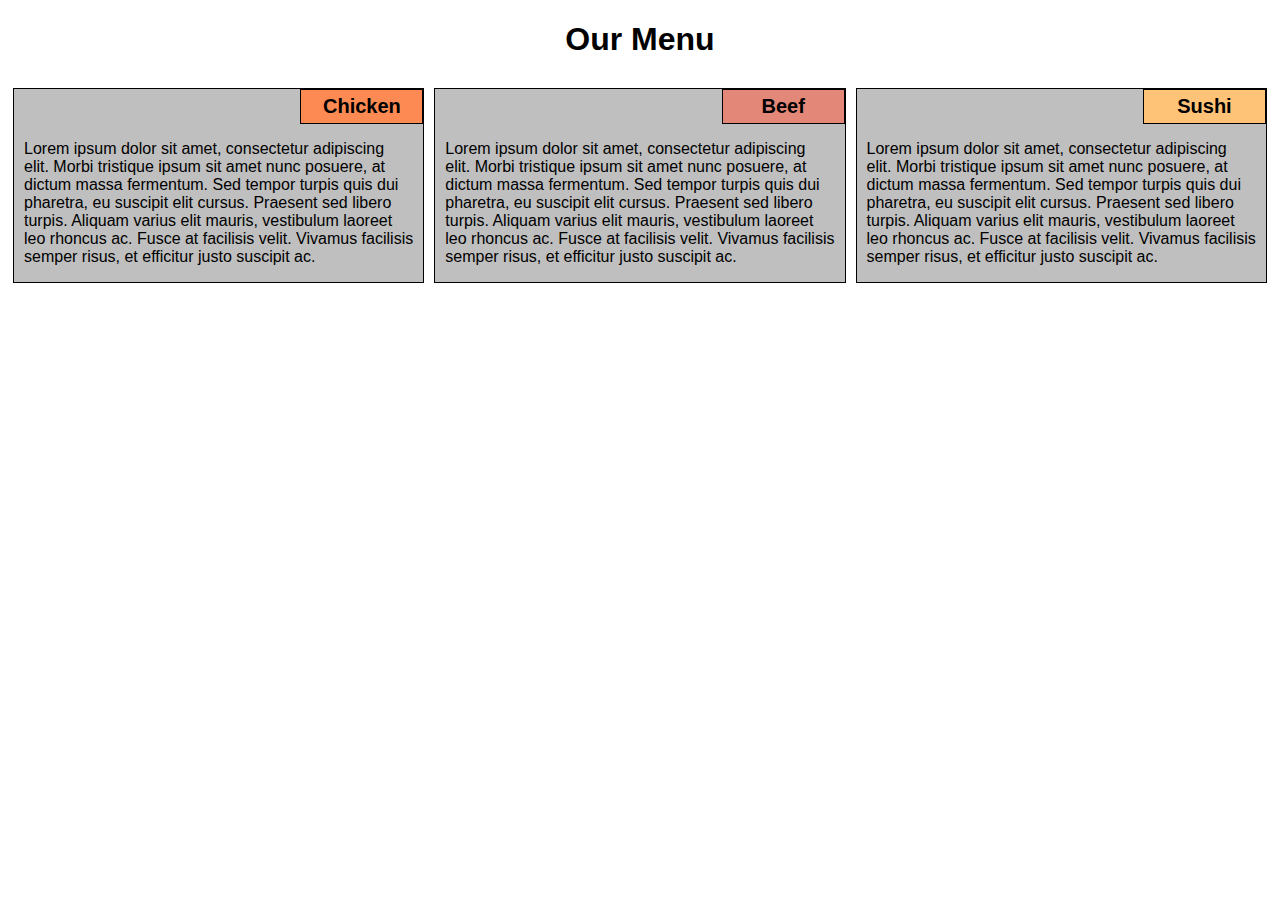
<file: module2-solution/index.html>
<!DOCTYPE html>
<html>
<head>
  <meta charset="utf-8">

  <meta name="viewport" content="width=device-width, initial-scale=1">

  <link rel="stylesheet" type="text/css" href="module2.css">
  <title>Module 2 Solution</title>
</head>
<body>
  <h1>Our Menu</h1>
  <div class="row">
  <div class="container col-lg-4 col-md-6 col-sm-12">
    <section>
    <div id="Chicken">
      Chicken
    </div>
    <p>
      Lorem ipsum dolor sit amet, consectetur adipiscing elit. Morbi tristique ipsum sit amet nunc posuere, at dictum massa fermentum. Sed tempor turpis quis dui pharetra, eu suscipit elit cursus. Praesent sed libero turpis. Aliquam varius elit mauris, vestibulum laoreet leo rhoncus ac. Fusce at facilisis velit. Vivamus facilisis semper risus, et efficitur justo suscipit ac. 
    </p>
    </section>
  </div>
  <div class="container col-lg-4 col-md-6 col-sm-12">
    <section>
    <div id="Beef">
      Beef
    </div>
    <p>
      Lorem ipsum dolor sit amet, consectetur adipiscing elit. Morbi tristique ipsum sit amet nunc posuere, at dictum massa fermentum. Sed tempor turpis quis dui pharetra, eu suscipit elit cursus. Praesent sed libero turpis. Aliquam varius elit mauris, vestibulum laoreet leo rhoncus ac. Fusce at facilisis velit. Vivamus facilisis semper risus, et efficitur justo suscipit ac. 
    </p>
    </section>
  </div>
  <div class="container col-lg-4 col-md-12 col-sm-12">
    <section>
    <div id="Sushi">
      Sushi
    </div>
    <p>
      Lorem ipsum dolor sit amet, consectetur adipiscing elit. Morbi tristique ipsum sit amet nunc posuere, at dictum massa fermentum. Sed tempor turpis quis dui pharetra, eu suscipit elit cursus. Praesent sed libero turpis. Aliquam varius elit mauris, vestibulum laoreet leo rhoncus ac. Fusce at facilisis velit. Vivamus facilisis semper risus, et efficitur justo suscipit ac. 
    </p>
    </section>
  </div>
  </div>
</body>
</html>
</file>
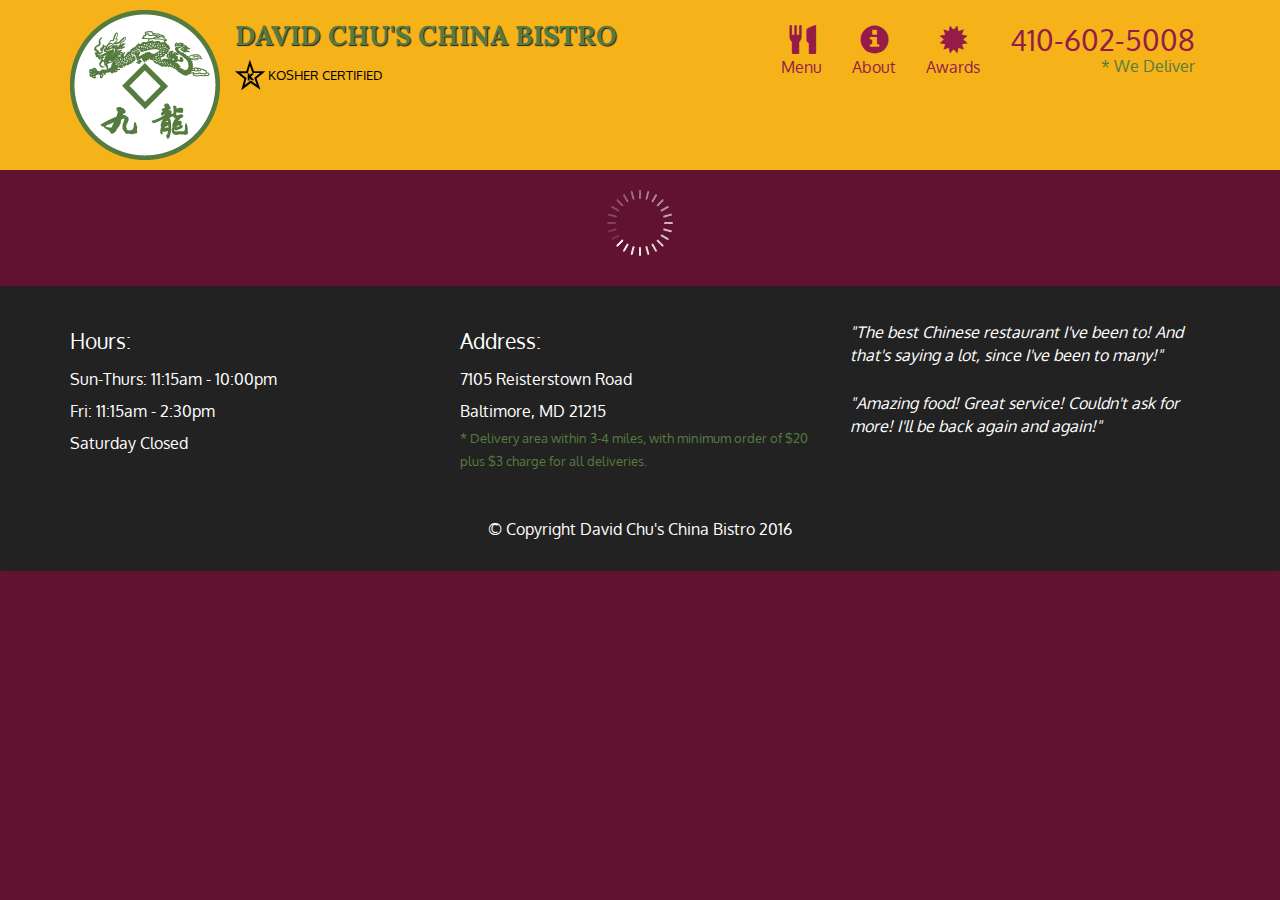
<file: module5-solution/index.html>
<!doctype html>
<html lang="en">
  <head>
    <meta charset="utf-8">
    <meta http-equiv="X-UA-Compatible" content="IE=edge">
    <meta name="viewport" content="width=device-width, initial-scale=1">
    <title>David Chu's China Bistro</title>
    <link rel="stylesheet" href="css/bootstrap.min.css">
    <link rel="stylesheet" href="css/styles.css">
    <link href='https://fonts.googleapis.com/css?family=Oxygen:400,300,700' rel='stylesheet' type='text/css'>
    <link href='https://fonts.googleapis.com/css?family=Lora' rel='stylesheet' type='text/css'>
  </head>
<body>
  <header>
    <nav id="header-nav" class="navbar navbar-default">
      <div class="container">
        <div class="navbar-header">
          <a href="index.html" class="pull-left visible-md visible-lg">
            <div id="logo-img" alt="Logo image"></div>
          </a>

          <div class="navbar-brand">
            <a href="index.html"><h1>David Chu's China Bistro</h1></a>
            <p>
              <img src="images/star-k-logo.png" alt="Kosher certification">
              <span>Kosher Certified</span>
            </p>
          </div>

          <button id="navbarToggle" type="button" class="navbar-toggle collapsed" data-toggle="collapse" data-target="#collapsable-nav" aria-expanded="false">
            <span class="sr-only">Toggle navigation</span>
            <span class="icon-bar"></span>
            <span class="icon-bar"></span>
            <span class="icon-bar"></span>
          </button>
        </div>
        
        <div id="collapsable-nav" class="collapse navbar-collapse">
           <ul id="nav-list" class="nav navbar-nav navbar-right">
            <li id="navHomeButton" class="visible-xs active">
              <a href="index.html">
                <span class="glyphicon glyphicon-home"></span> Home</a>
            </li>
            <li id="navMenuButton">
              <a href="#" onclick="$dc.loadMenuCategories();">
                <span class="glyphicon glyphicon-cutlery"></span><br class="hidden-xs"> Menu</a>
            </li>
            <li>
              <a href="#">
                <span class="glyphicon glyphicon-info-sign"></span><br class="hidden-xs"> About</a>
            </li>
            <li>
              <a href="#">
                <span class="glyphicon glyphicon-certificate"></span><br class="hidden-xs"> Awards</a>
            </li>
            <li id="phone" class="hidden-xs">
              <a href="tel:410-602-5008">
                <span>410-602-5008</span></a><div>* We Deliver</div>
            </li>
          </ul><!-- #nav-list -->
        </div><!-- .collapse .navbar-collapse -->
      </div><!-- .container -->
    </nav><!-- #header-nav -->
  </header>

  <div id="call-btn" class="visible-xs">
    <a class="btn" href="tel:410-602-5008">
    <span class="glyphicon glyphicon-earphone"></span>
    410-602-5008
    </a>
  </div>
  <div id="xs-deliver" class="text-center visible-xs">* We Deliver</div>

  <div id="main-content" class="container"></div>

  <footer class="panel-footer">
    <div class="container">
      <div class="row">
        <section id="hours" class="col-sm-4">
          <span>Hours:</span><br>
          Sun-Thurs: 11:15am - 10:00pm<br>
          Fri: 11:15am - 2:30pm<br>
          Saturday Closed
          <hr class="visible-xs">
        </section>
        <section id="address" class="col-sm-4">
          <span>Address:</span><br>
          7105 Reisterstown Road<br>
          Baltimore, MD 21215
          <p>* Delivery area within 3-4 miles, with minimum order of $20 plus $3 charge for all deliveries.</p>
          <hr class="visible-xs">
        </section>
        <section id="testimonials" class="col-sm-4">
          <p>"The best Chinese restaurant I've been to! And that's saying a lot, since I've been to many!"</p>
          <p>"Amazing food! Great service! Couldn't ask for more! I'll be back again and again!"</p>
        </section>
      </div>
      <div class="text-center">&copy; Copyright David Chu's China Bistro 2016</div>
    </div>
  </footer>

  <!-- jQuery (Bootstrap JS plugins depend on it) -->
  <script src="js/jquery-2.1.4.min.js"></script>
  <script src="js/bootstrap.min.js"></script>
  <script src="js/ajax-utils.js"></script>
  <script src="js/script.js"></script>
</body>
</html>
</file>
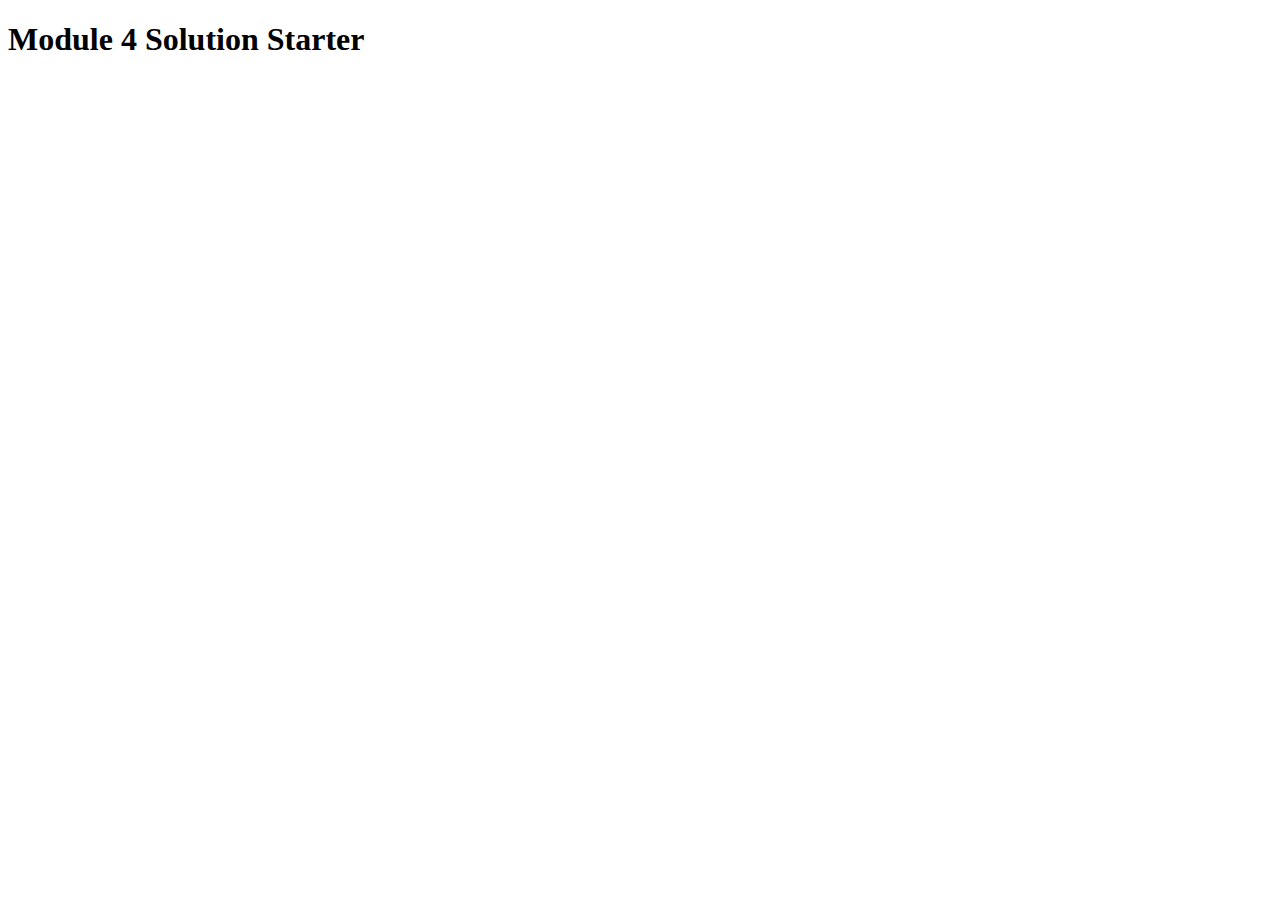
<file: module4-solution/easier/index.html>
<!DOCTYPE html>
<html>
<head>
  <meta charset="utf-8">
  <title>Module 4 Solution Starter</title>
  <script src="speakHello.js"></script>
  <script src="speakGoodBye.js"></script>
  <script src="script.js"></script>
</head>
<body>
  <h1>Module 4 Solution Starter</h1>
</body>
</html>
</file>
<file: module2-solution/module2.css>
* {
  box-sizing: border-box;
}

h1 {
	font-family: Helvetica;
	text-align: center;
	margin-bottom: 15px;
}

p {
  padding-left:10px;
  padding-right:10px;
}


.container {
  border: none;
  margin-left:0px;
  margin-right:0px;
  margin-top: 10px;
  margin-bottom: 10px;
	padding: 5px;
}


section {
  border: 1px solid black;
  background-color: #BFBFBF;
  font-family: Helvetica;
  color: black;
  width:100%;
  position: relative;
}

section>div {
  border: 1px solid black;
  text-align: center;
  width: 30%;
  margin-left: 70%;
  font-weight: bold;
  font-size: 125%;
  padding: 5px;
}


#Chicken {
	background-color: #FE8A53;
}

#Beef {
  background-color: #E38879;
}

#Sushi {
  background-color: #FEC377;
}




.row {
  width: 100%;
}

@media (min-width: 992px) {
  .col-lg-1, .col-lg-2, .col-lg-3, .col-lg-4, .col-lg-5, .col-lg-6, .col-lg-7, .col-lg-8, .col-lg-9, .col-lg-10, .col-lg-11, .col-lg-12 {
    float: left;
  }

  .col-lg-1 {
    width: 8.33%;
  }
  .col-lg-2 {
    width: 16.66%;
  }
  .col-lg-3 {
    width: 25%;
  }
  .col-lg-4 {
    width: 33.33%;
  }
  .col-lg-5 {
    width: 41.66%;
  }
  .col-lg-6 {
    width: 50%;
  }
  .col-lg-7 {
    width: 58.33%;
  }
  .col-lg-8 {
    width: 66.66%;
  }
  .col-lg-9 {
    width: 74.99%;
  }
  .col-lg-10 {
    width: 83.33%;
  }
  .col-lg-11 {
    width: 91.66%;
  }
  .col-lg-12 {
    width: 100%;
  }

}

@media (min-width: 768px) and (max-width: 991px) {
  .col-md-1, .col-md-2, .col-md-3, .col-md-4, .col-md-5, .col-md-6, .col-md-7, .col-md-8, .col-md-9, .col-md-10, .col-md-11, .col-md-12 {
    float: left;
  }

  .col-md-1 {
    width: 8.33%;
  }
  .col-md-2 {
    width: 16.66%;
  }
  .col-md-3 {
    width: 25%;
  }
  .col-md-4 {
    width: 33.33%;
  }
  .col-md-5 {
    width: 41.66%;
  }
  .col-md-6 {
    width: 50%;
  }
  .col-md-7 {
    width: 58.33%;
  }
  .col-md-8 {
    width: 66.66%;
  }
  .col-md-9 {
    width: 74.99%;
  }
  .col-md-10 {
    width: 83.33%;
  }
  .col-md-11 {
    width: 91.66%;
  }
  .col-md-12 {
    width: 100%;
  }
}

@media (max-width: 768px) {
  .col-sm-1, .col-sm-2, .col-sm-3, .col-sm-4, .col-sm-5, .col-sm-6, .col-sm-7, .col-sm-8, .col-sm-9, .col-sm-10, .col-sm-11, .col-sm-12 {
  float: left;
  }

  .col-sm-1 {
    width: 8.33%;
  }
  .col-sm-2 {
    width: 16.66%;
  }
  .col-sm-3 {
    width: 25%;
  }
  .col-sm-4 {
    width: 33.33%;
  }
  .col-sm-5 {
    width: 41.66%;
  }
  .col-sm-6 {
    width: 50%;
  }
  .col-sm-7 {
    width: 58.33%;
  }
  .col-sm-8 {
    width: 66.66%;
  }
  .col-sm-9 {
    width: 74.99%;
  }
  .col-sm-10 {
    width: 83.33%;
  }
  .col-sm-11 {
    width: 91.66%;
  }
  .col-sm-12 {
    width: 100%;
  }
}
</file>
<file: module5-solution/css/styles.css>
body {
  font-size: 16px;
  color: #fff;
  background-color: #61122f;
  font-family: 'Oxygen', sans-serif;
}

/** HEADER **/
#header-nav {
  background-color: #f6b319;
  border-radius: 0;
  border: 0;
}

#logo-img {
  background: url('../images/restaurant-logo_large.png') no-repeat;
  width: 150px;
  height: 150px;
  margin: 10px 15px 10px 0;
}

.navbar-brand {
  padding-top: 25px;
}
.navbar-brand h1 { /* Restaurant name */
  font-family: 'Lora', serif;
  color: #557c3e;
  font-size: 1.5em;
  text-transform: uppercase;
  font-weight: bold;
  text-shadow: 1px 1px 1px #222;
  margin-top: 0;
  margin-bottom: 0;
  line-height: .75;
}
.navbar-brand a:hover, .navbar-brand a:focus {
  text-decoration: none;
}
.navbar-brand p { /* Kosher cert */
  color: #000;
  text-transform: uppercase;
  font-size: .7em;
  margin-top: 15px;
}
.navbar-brand p span { /* Star-K */
  vertical-align: middle;
}

#nav-list {
  margin-top: 10px;
}
#nav-list a {
  color: #951C49;
  text-align: center;
}
#nav-list a:hover {
  background: #E7E7E7;
}
#nav-list a span {
  font-size: 1.8em;
}

#phone {
  margin-top: 5px;
}
#phone a { /* Phone number */
  text-align: right;
  padding-bottom: 0;
}
#phone div { /* We Deliver */
  color: #557c3e;
  text-align: right;
  padding-right: 15px;
}

.navbar-header button.navbar-toggle, .navbar-header .icon-bar {
  border: 1px solid #61122f;
}
.navbar-header button.navbar-toggle {
  clear: both;
  margin-top: -30px;
}
/* END HEADER */

/* FOOTER */
.panel-footer {
  margin-top: 30px;
  padding-top: 35px;
  padding-bottom: 30px;
  background-color: #222;
  border-top: 0;
}
.panel-footer div.row {
  margin-bottom: 35px;
}
#hours, #address {
  line-height: 2;
}
#hours > span, #address > span {
  font-size: 1.3em;
}
#address p {
  color: #557c3e;
  font-size: .8em;
  line-height: 1.8;
}
#testimonials {
  font-style: italic;
}
#testimonials p:nth-child(2) {
  margin-top: 25px;
}
/* END FOOTER */



/* HOME PAGE */
.container .jumbotron {
  box-shadow: 0 0 50px #3F0C1F;
  border: 2px solid #3F0C1F;
}

#menu-tile, #specials-tile, #map-tile {
  height: 250px;
  width: 100%;
  margin-bottom: 15px;
  position: relative;
  border: 2px solid #3F0C1F;
  overflow: hidden;
}
#menu-tile:hover, #specials-tile:hover, #map-tile:hover {
  box-shadow: 0 1px 5px 1px #cccccc;
}
#menu-tile {
  background: url('../images/menu-tile.jpg') no-repeat;
  background-position: center;
}
#specials-tile {
  background: url('../images/specials-tile.jpg') no-repeat;
  background-position: center;
}
#menu-tile span, #specials-tile span, #map-tile span {
  position: absolute;
  bottom: 0;
  right: 0;
  width: 100%;
  text-align: center;
  font-size: 1.6em;
  text-transform: uppercase;
  background-color: #000;
  color: #fff;
  opacity: .8;
}
/* END HOME PAGE */

/* MENU CATEGORIES PAGE */
.category-tile { 
  position: relative;
  border: 2px solid #3F0C1F;
  overflow: hidden;
  width: 200px;
  height: 200px;
  margin: 0 auto 15px;
}
.category-tile span {
  position: absolute;
  bottom: 0;
  right: 0;
  width: 100%;
  text-align: center;
  font-size: 1.2em;
  text-transform: uppercase;
  background-color: #000;
  color: #fff;
  opacity: .8;
}
.category-tile:hover {
  box-shadow: 0 1px 5px 1px #cccccc;
}

#menu-categories-title + div {
  margin-bottom: 50px;
}
/* END MENU CATEGORIES PAGE */

/* SINGLE CATEGORY PAGE */
.menu-item-tile {
  margin-bottom: 25px;
}
.menu-item-tile hr {
  width: 80%;
}
.menu-item-tile .menu-item-price {
  font-size: 1.1em;
  text-align: right;
  margin-top: -15px;
  margin-right: -15px;
}
.menu-item-tile .menu-item-price span {
  font-size: .6em;
}
.menu-item-photo {
  position: relative;
  border: 2px solid #3F0C1F; 
  overflow: hidden;
  padding: 0;
  margin-right: -15px;
  margin-left: auto;
  margin-bottom: 20px;
  max-width: 250px;
}
.menu-item-photo div {
  position: absolute;
  bottom: 0;
  right: 0;
  width: 80px;
  background-color: #557c3e;
  text-align: center;
}
.menu-item-description {
  padding-right: 30px;
}
h3.menu-item-title {
  margin: 0 0 10px;
}
.menu-item-details {
  font-size: .9em;
  font-style: italic;
}
/* END SINGLE CATEGORY PAGE */


/********** Large devices only **********/
@media (min-width: 1200px) {
  .container .jumbotron {
    background: url('../images/jumbotron_1200.jpg') no-repeat;
    height: 675px;
  }
}

/********** Medium devices only **********/
@media (min-width: 992px) and (max-width: 1199px) {
  /* Header */
  #logo-img {
    background: url('../images/restaurant-logo_medium.png') no-repeat;
    width: 100px;
    height: 100px;
    margin: 5px 5px 5px 0;
  }
  /* End Header */

  /* Home Page */
  .container .jumbotron {
    background: url('../images/jumbotron_992.jpg') no-repeat;
    height: 558px;
  }
  /* End Home Page */
}

/********** Small devices only **********/
@media (min-width: 768px) and (max-width: 991px) {
  /* Home Page */
  .container .jumbotron {
    background: url('../images/jumbotron_768.jpg') no-repeat;
    height: 432px;
  }
  /* End Home Page */
}

/********** Extra small devices only **********/
@media (max-width: 767px) {
  /* Header */
  .navbar-brand {
    padding-top: 10px;
    height: 80px;
  }
  .navbar-brand h1 { /* Restaurant name */
    padding-top: 10px;
    font-size: 5vw; /* 1vw = 1% of viewport width */
  }
  .navbar-brand p { /* Kosher cert */
    font-size: .6em;
    margin-top: 12px;
  }
  .navbar-brand p img { /* Star-K */
    height: 20px;
  }

  #collapsable-nav a { /* Collapsed nav menu text */
    font-size: 1.2em;
  }
  #collapsable-nav a span { /* Collapsed nav menu glyph */
    font-size: 1em;
    margin-right: 5px;
  }

  #call-btn > a {
    font-size: 1.5em;
    display: block;
    margin: 0 20px;
    padding: 10px;
    border: 2px solid #fff;
    background-color: #f6b319;
    color: #951c49;
  }
  #xs-deliver {
    margin-top: 5px;
    font-size: .7em;
    letter-spacing: .1em;
    text-transform: uppercase;
  }
  /* End Header */

  /* Footer */
  .panel-footer section {
    margin-bottom: 30px;
    text-align: center;
  }
  .panel-footer section:nth-child(3) {
    margin-bottom: 0; /* margin already exists on the whole row */
  }
  .panel-footer section hr {
    width: 50%;
  }
  /* End Footer */

  /* Home Page */
  .container .jumbotron {
    margin-top: 30px;
    padding: 0;
  }
  #menu-tile, #specials-tile {
    width: 360px;
    margin: 0 auto 15px;
  }

  .menu-item-photo {
    margin-right: auto;
  }
  .menu-item-tile .menu-item-price {
    text-align: center;
  }
  .menu-item-description {
    text-align: center;;
  }
}


/********** Super extra small devices Only :-) (e.g., iPhone 4) **********/
@media (max-width: 479px) {
  /* Header */
  .navbar-brand h1 { /* Restaurant name */
    padding-top: 5px;
    font-size: 6vw;
  }
  /* End Header */
  
  /* Home page */
  #menu-tile, #specials-tile {
    width: 280px;
    margin: 0 auto 15px;
  }

  .col-xxs-12 {
    position: relative;
    min-height: 1px;
    padding-right: 15px;
    padding-left: 15px;
    float: left;
    width: 100%;
  }
}
</file>
